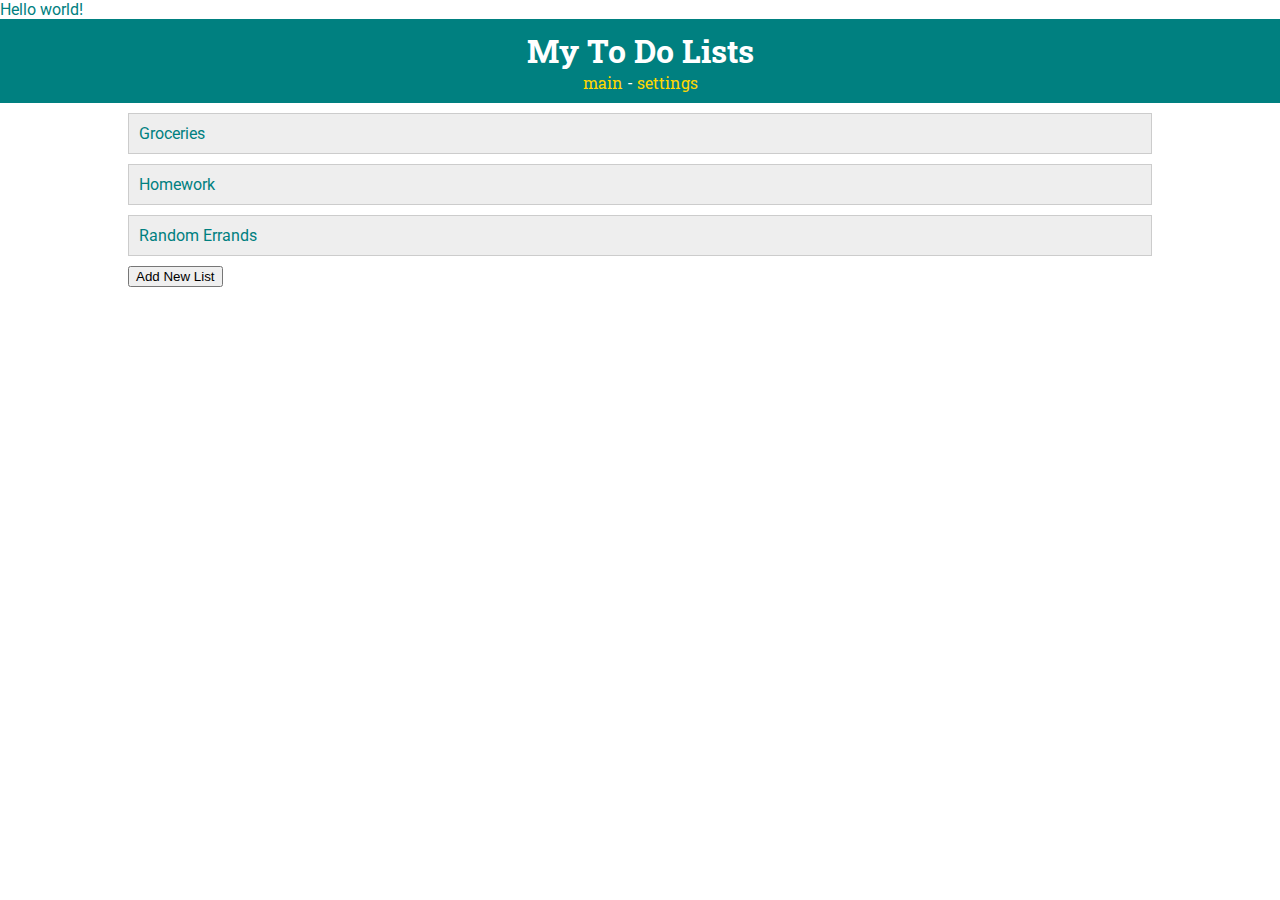
<file: index.html>
<!DOCTYPE html>
<html>
<head>
    <title>ToDo App</title>
    <!-- styles -->
    <link rel="stylesheet" type="text/css" href="style.css">
    <!-- fonts -->
    <link href="https://fonts.googleapis.com/css?family=Roboto|Roboto+Slab" rel="stylesheet">
    <!-- javascript -->
    <script src="main.js" type="text/javascript"></script>
</head>

<body>
    Hello world!
    <header>
    <h1>My To Do Lists</h1>
    <nav>
        <a href="index.html">main</a> -
        <a href="settings.html">settings</a>
    </nav>
    </header>

    <div id="todo-lists">
    <div class="list">
        <a href="list.html">Groceries</a>
        </div>

        <div class="list">
           Homework
        </div>

        <div class="list">
           Random Errands
        </div>
        <button onclick="addNewList()">Add New List</button>
    </div>

</body>

</html>
</file>
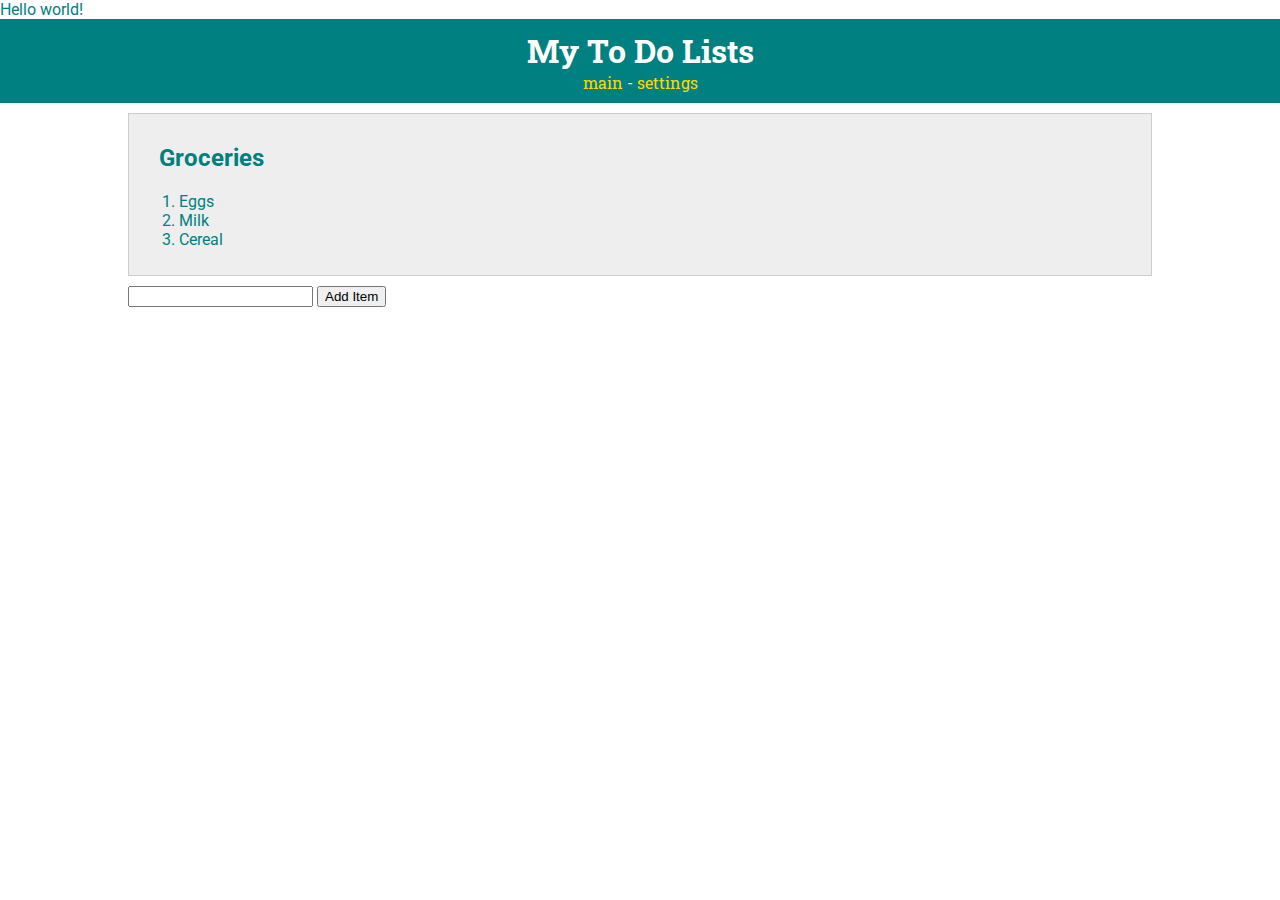
<file: list.html>
<!DOCTYPE html>
<html>
<head>
    <title>ToDo App</title>
      <!-- styles -->
      <!-- used for comments in html -->
      <link rel="stylesheet" type="text/css" href="style.css">
      <!-- fonts -->
      <link href="https://fonts.googleapis.com/css?family=Roboto|Roboto+Slab" rel="stylesheet">
</head>

<body>
    Hello world!
    <header>
    <h1>My To Do Lists</h1>
    <nav>
        <a href="index.html">main</a> -
        <a href="settings.html">settings</a>
    </nav>
    </header>

    <div id="todo-lists">
        <div class="list">
            <h2 class="list-title">Groceries</h2>
            <ol>
                <li>Eggs</li>
                <li>Milk</li>
                <li>Cereal</li>
            </ol>

        </div>
        <input type="text"></input>
        <button>Add Item</button>
    </div>


</body>

</html>
</file>
<file: style.css>
header {
    text-align: center;
}
#todo-lists {
    margin: 0 auto;
    width: 80%;
}

body {
    margin: 0;
}

/*********** HEADER ************/
header {
    text-align: center;
    padding: 10px;
}

h1 {
    margin: 0;
}

/*********** LISTS ************/
#todo-lists {
    margin: 0 auto;
    width: 80%;
    padding-top: 10px;
}

.list {
    padding: 10px;
    margin-bottom: 10px;
}

.list-title {
    margin-left: 20px;
}

body {
    margin: 0;
    color: teal;
    font-family: 'Roboto', sans-serif;
}

/*********** HEADER ************/

header {
    text-align: center;
    padding: 10px;
    background-color: teal;
    color: white;
    font-family: 'Roboto Slab', serif;
}

h1 {
    margin: 0;
}

/*********** LISTS ************/
#todo-lists {
    margin: 0 auto;
    width: 80%;
    padding-top: 10px;
}

.list {
    padding: 10px;
    margin-bottom: 10px;
    background-color: #eeeeee;
    border: 1px solid #cccccc;
}

.list-title {
    margin-left: 20px;
}

header a {
    color: gold;
    text-decoration: none;
}

.list a {
    color: teal;
    text-decoration: none;
}
</file>
